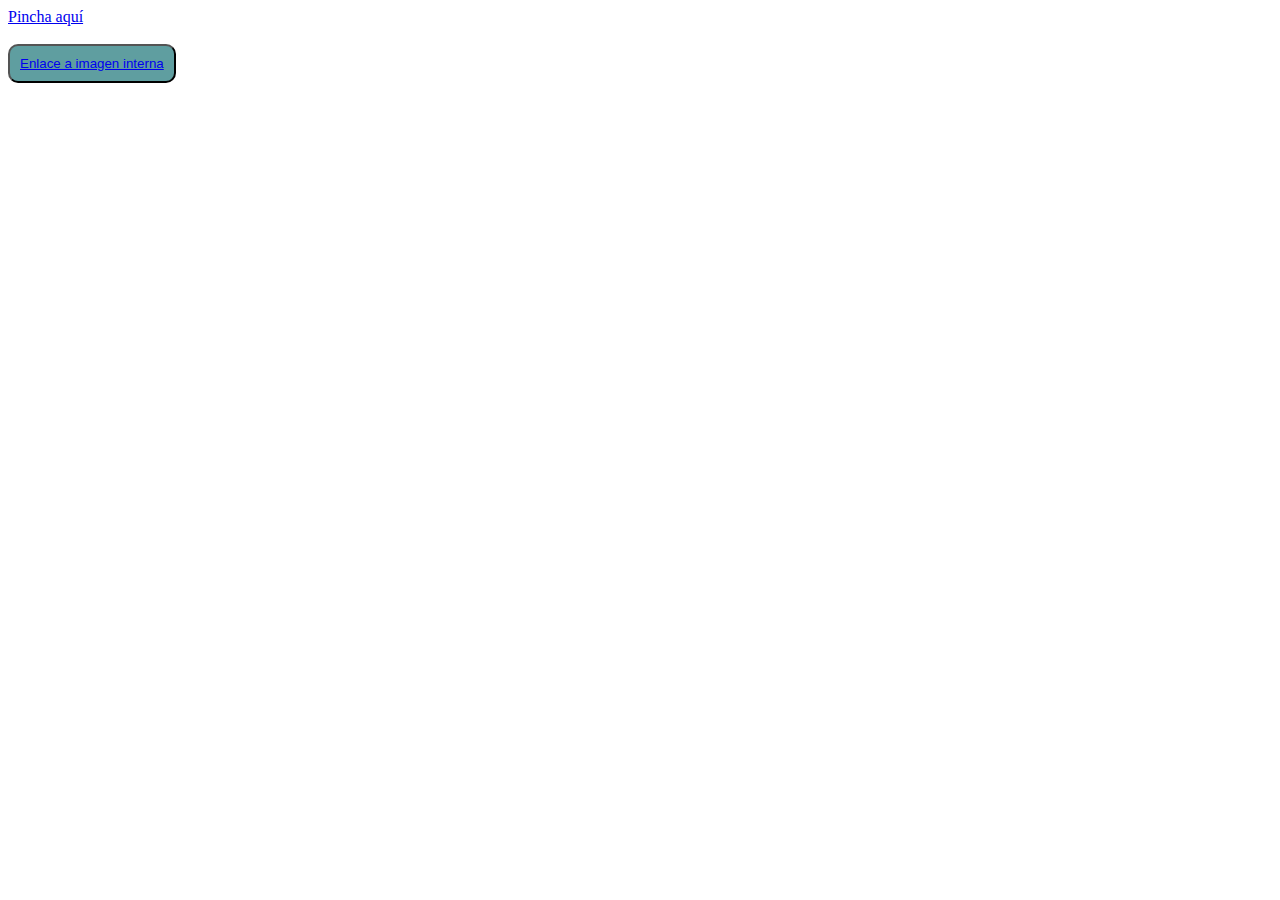
<file: Curso html y css 2.0/html/practica-1.html>
<!DOCTYPE html>
<html lang="en">
<head>
    
    
    
    <title>Practica-1 enlaces absolutos y relativos</title>

</head>
<body>
<main>
    <a target="_blank" href="https://www.stackoverflow.com/"> Pincha aquí</a>
    <br>
    <br>
    <button style="background-color: cadetblue;border-radius: 10px; padding: 10px;">
    <a style="display: flex;" href="secciones/galeria/galeria.html">Enlace a imagen interna</a>
    </button>
</main>
    
</body>
</html>
</file>
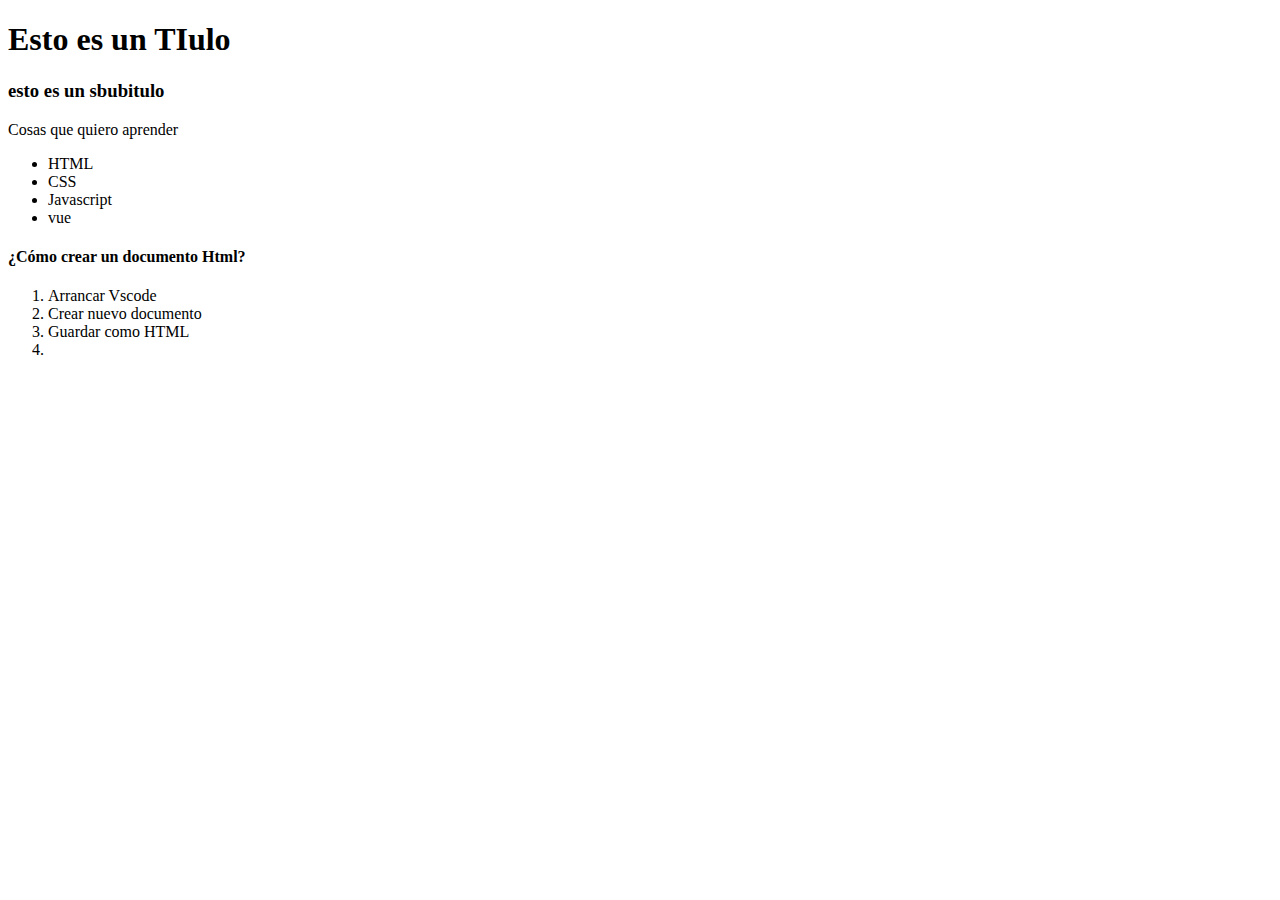
<file: Curso html y css 2.0/html/practica-2.html>
<!DOCTYPE html>
<html lang="en">

<head>

    <title>Practica-2 semantica</title>
</head>

<body>
    <main>
        <header>
            <h1>Esto es un TIulo</h1>
        </header>

        <h3>esto es un sbubitulo</h3>
        <p>Cosas que quiero aprender</p>
        <ul>
            <li>HTML</li>
            <li>CSS</li>
            <li>Javascript</li>
            <li>vue</li>
        </ul>

        <h4>¿Cómo crear un documento Html?</h4>

        <ol>
            <li>Arrancar Vscode</li>
            <li>Crear nuevo documento</li>
            <li>Guardar como HTML</li>
            <li></li>
        </ol>
    </main>

</body>

</html>
</file>
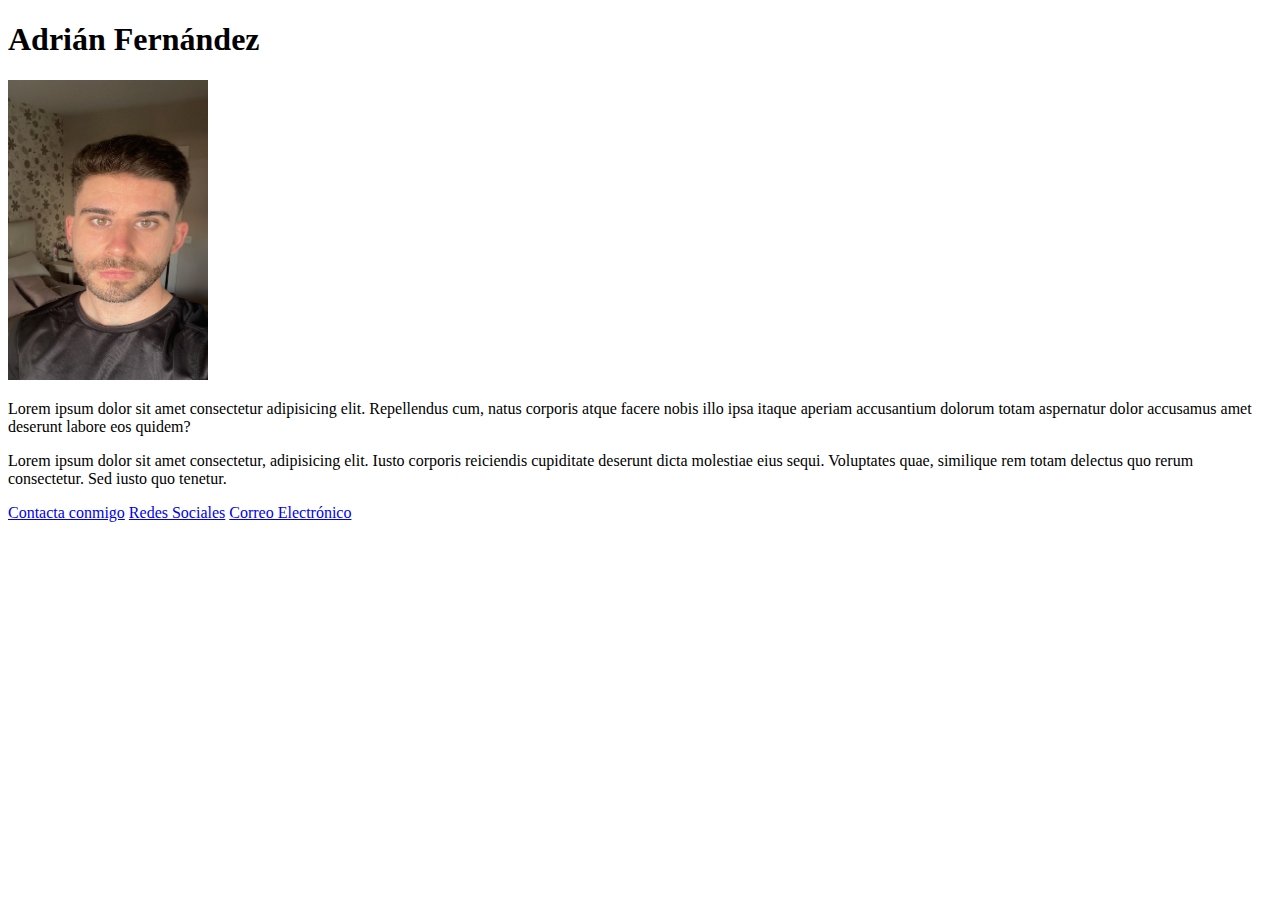
<file: Curso html y css 2.0/html/practica-3.html>
<!DOCTYPE html>
<html lang="en">

<head>

    <title>practica-3 curriculum</title>
</head>

<body>
    <main>
        <header>
            <h1>Adrián Fernández</h1>
        </header>
        <article>
            <div>
                <img width="200px" height="300px" src="../img/fotdd.jpg" alt="Imagen Curriculum">
            </div>
            <p>
                Lorem ipsum dolor sit amet consectetur adipisicing elit. Repellendus cum, natus corporis atque facere
                nobis
                illo ipsa itaque aperiam accusantium dolorum totam aspernatur dolor accusamus amet deserunt labore eos
                quidem?
            </p>
            <P>Lorem ipsum dolor sit amet consectetur, adipisicing elit. Iusto corporis reiciendis cupiditate deserunt
                dicta molestiae eius sequi. Voluptates quae, similique rem totam delectus quo rerum consectetur. Sed
                iusto quo tenetur.</P>
            <nav>
                <a target="_blank" href="https://www.linkedin.com/in/adrian-fernandez-carrasco/">Contacta conmigo</a>
                <a target="_blank" href="https://www.linkedin.com/in/adrian-fernandez-carrasco/">Redes Sociales</a>
                <a target="_blank" href="https://www.linkedin.com/in/adrian-fernandez-carrasco/">Correo Electrónico</a>
            </nav>

        </article>

    </main>

</body>

</html>
</file>
